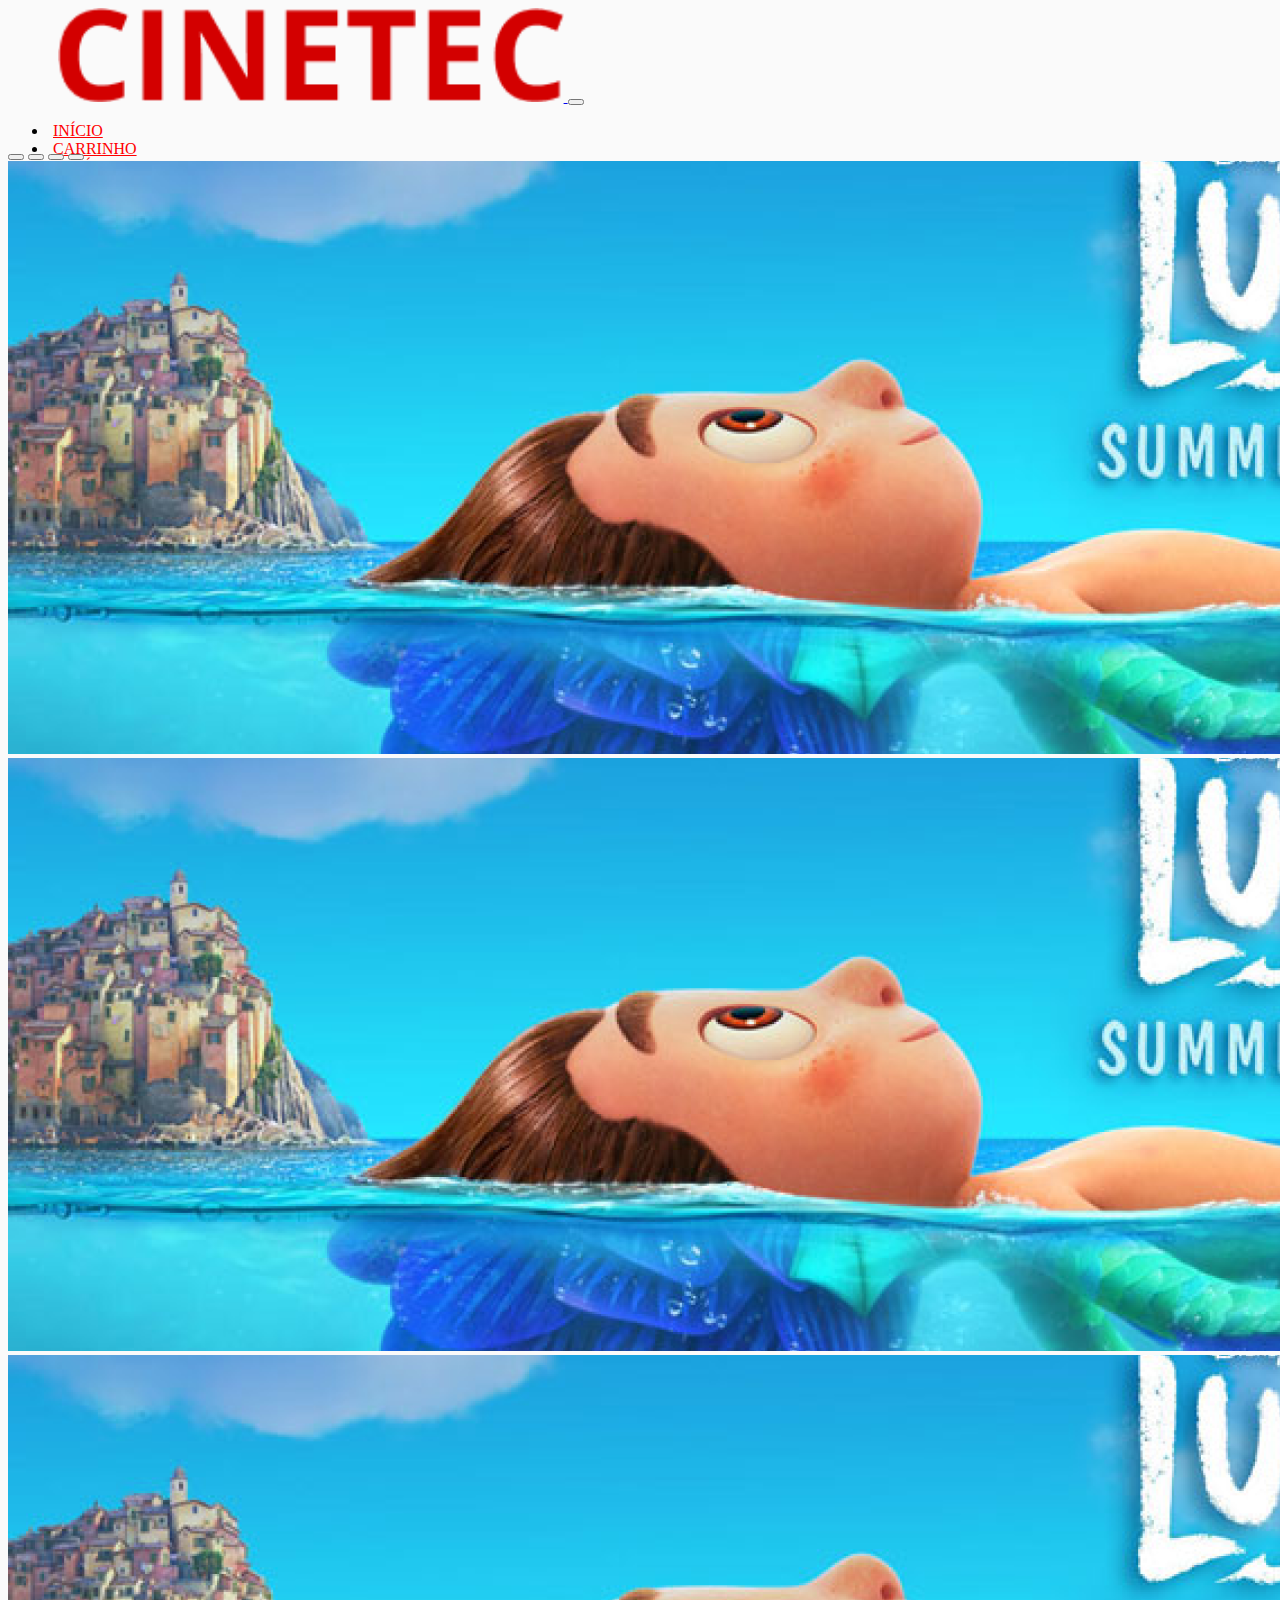
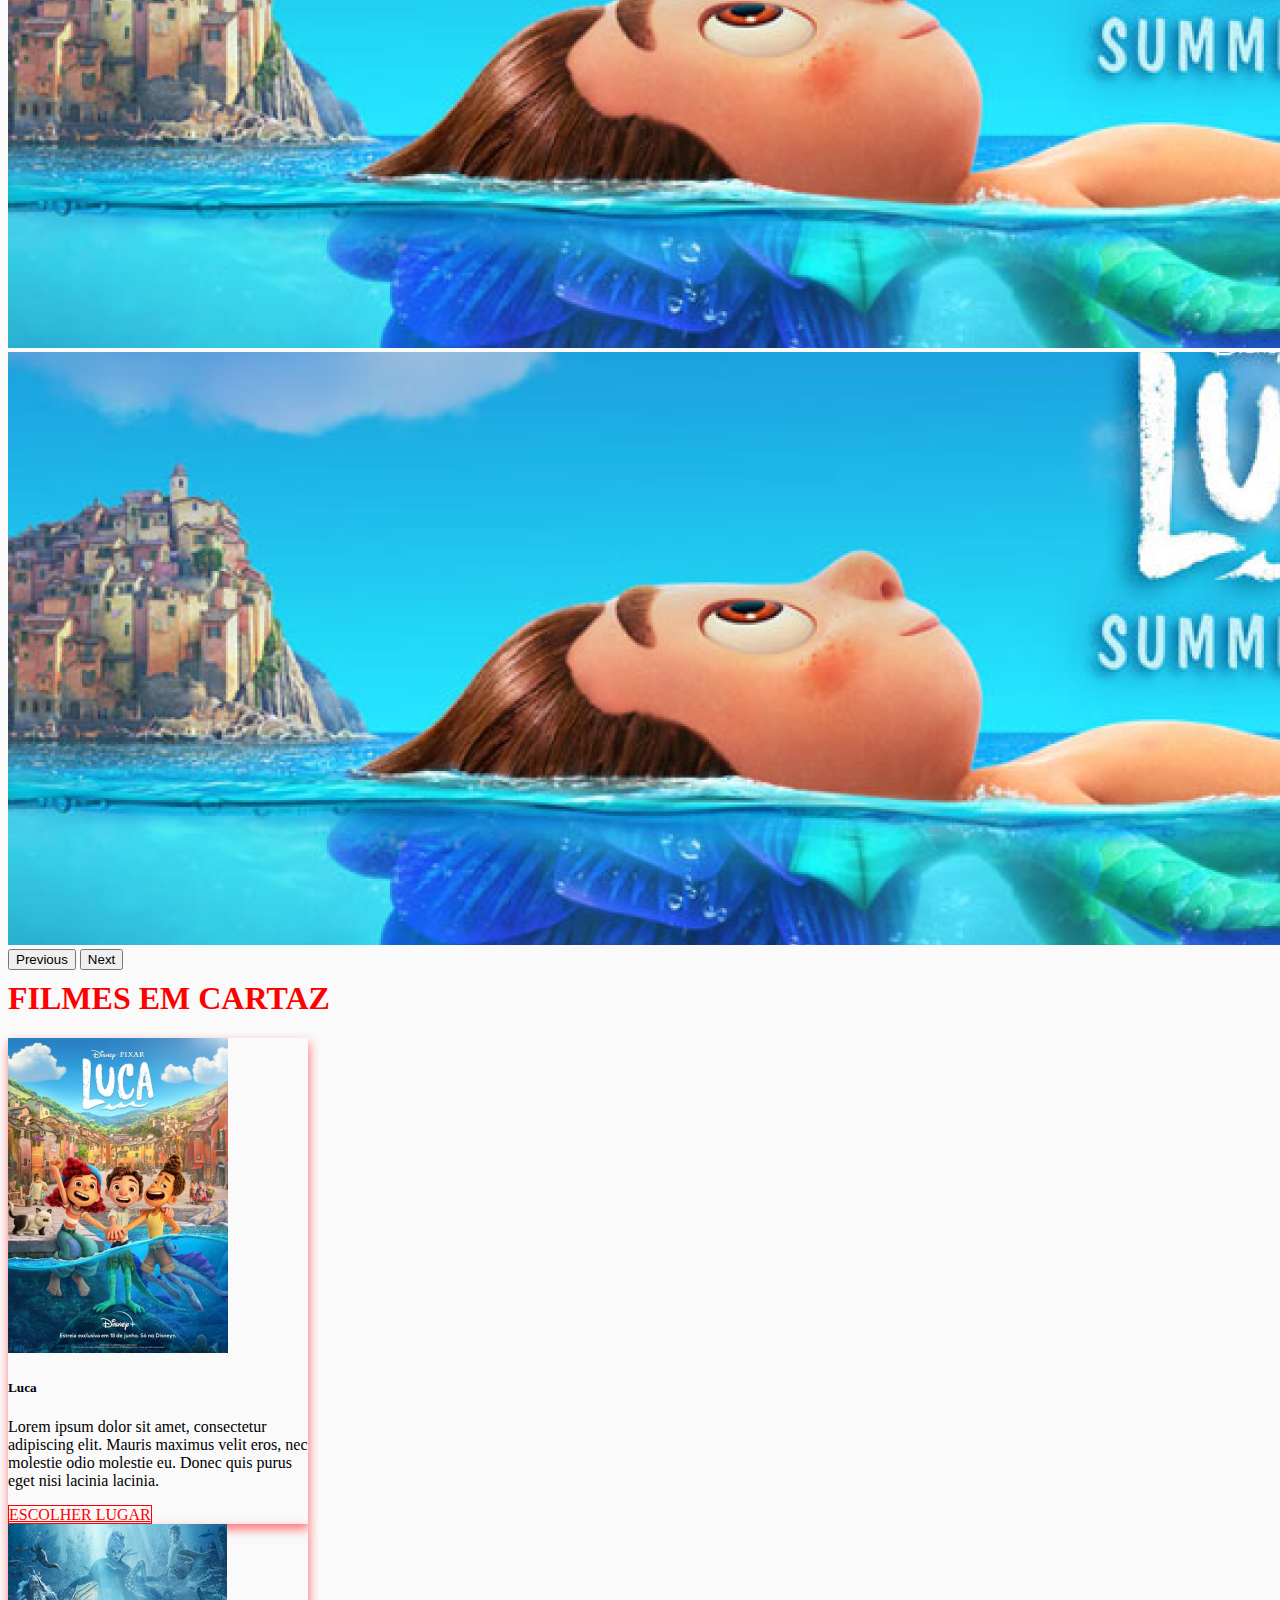
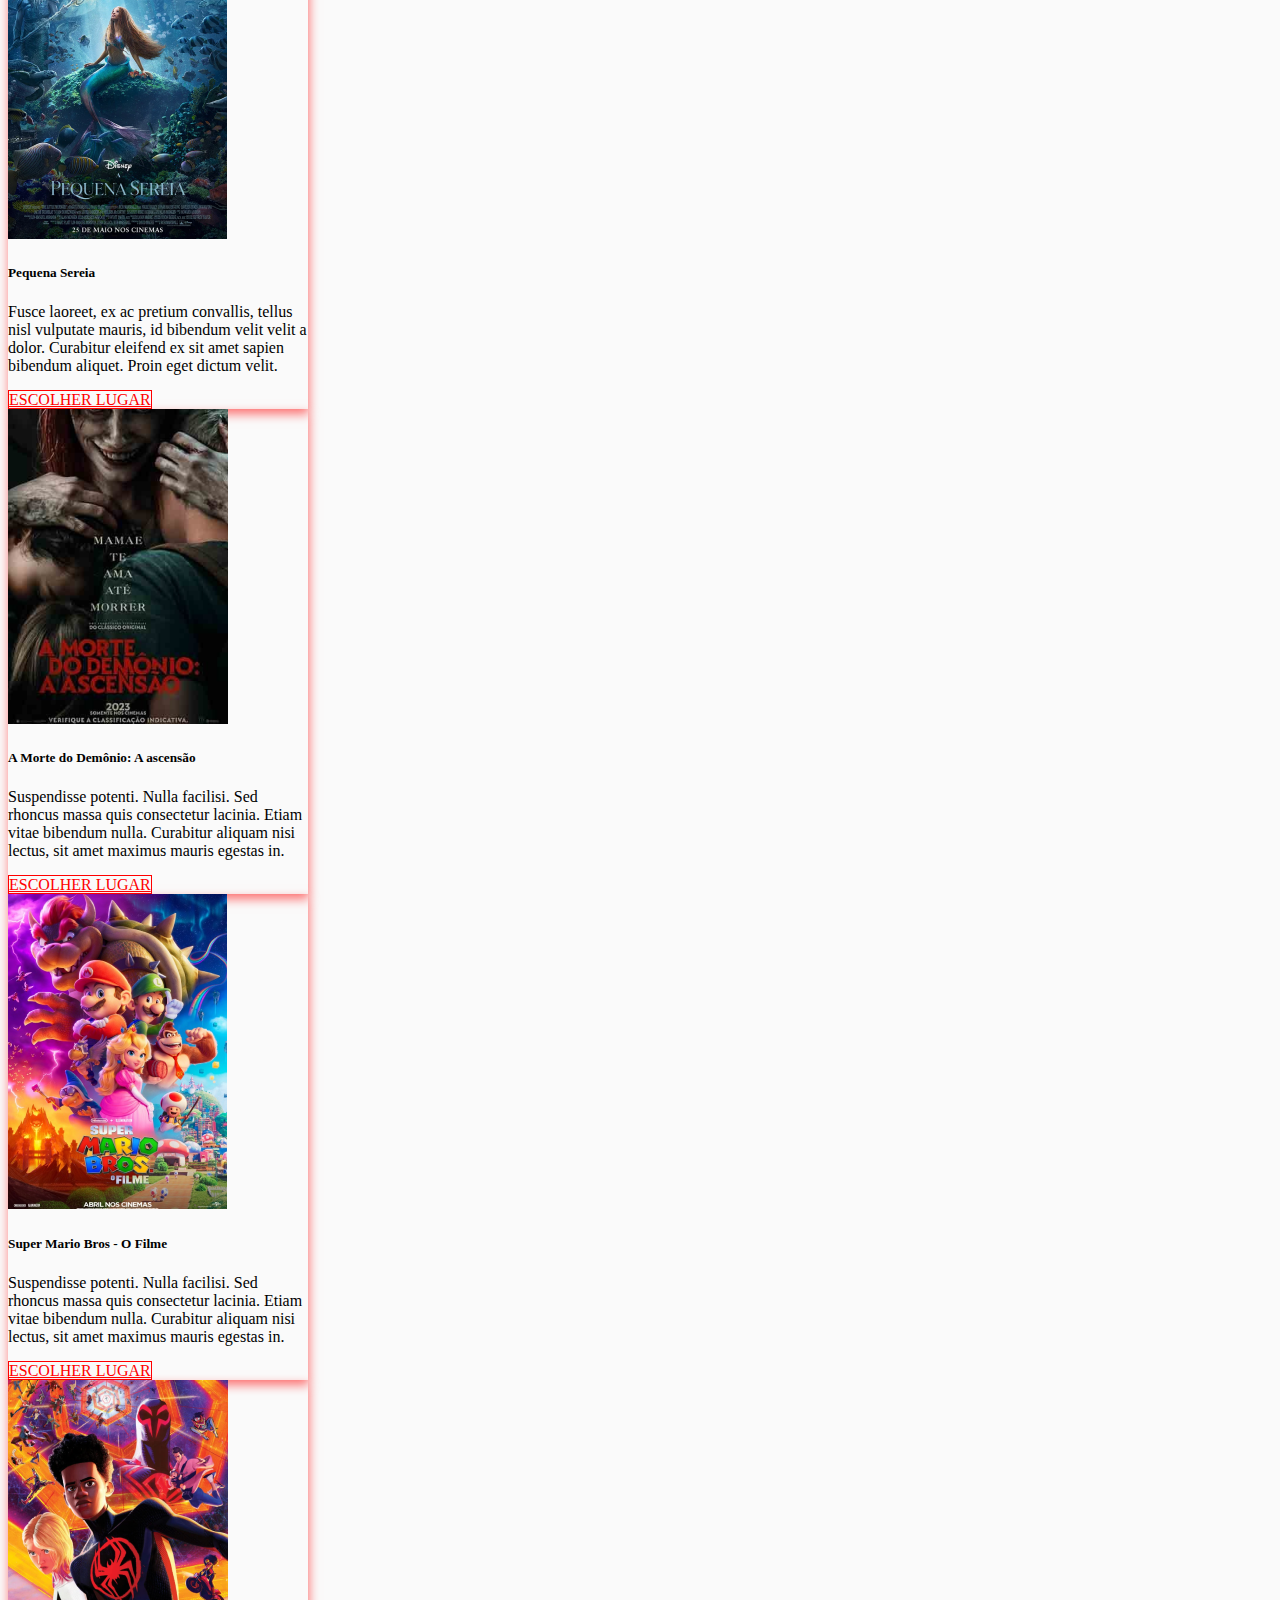
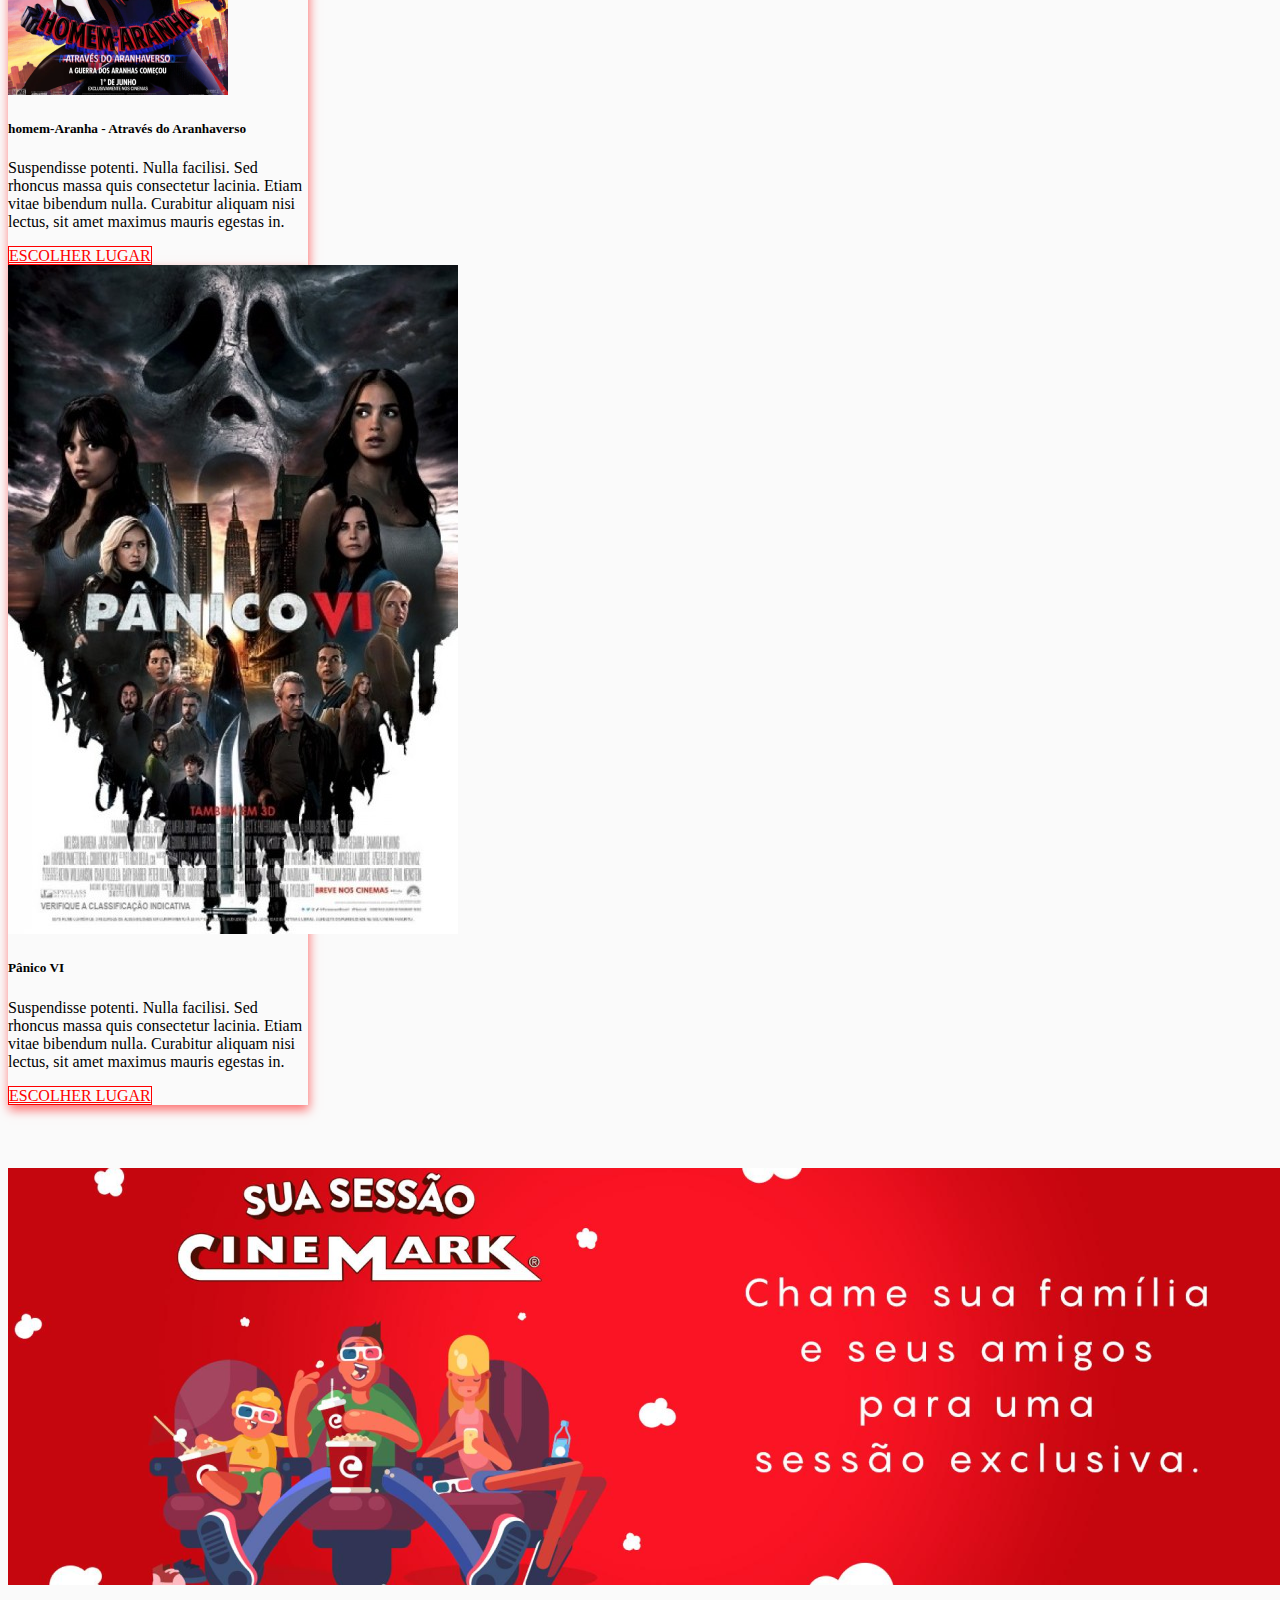
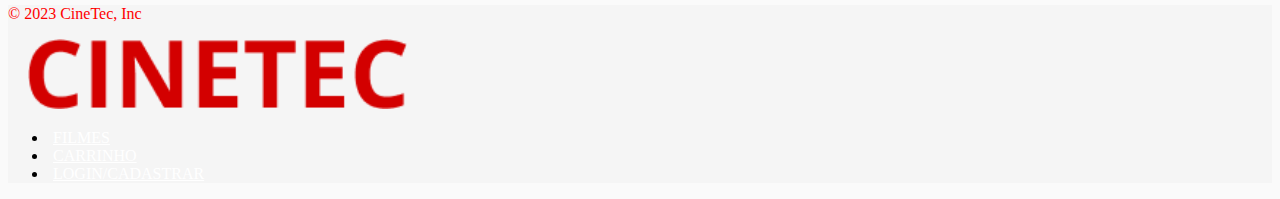
<file: Projeto Cinema/index.html>
<!DOCTYPE html>
  <html lang="pt-br">
  <head>
      <meta charset="UTF-8">
      <meta http-equiv="X-UA-Compatible" content="IE=edge">
      <meta name="viewport" content="width=device-width, initial-scale=1.0">
      <title>CineTec - Home</title>
      <link href="https://cdn.jsdelivr.net/npm/bootstrap@5.3.0-alpha1/dist/css/bootstrap.min.css" rel="stylesheet" integrity="sha384-GLhlTQ8iRABdZLl6O3oVMWSktQOp6b7In1Zl3/Jr59b6EGGoI1aFkw7cmDA6j6gD" crossorigin="anonymous">
      <link rel="stylesheet" href="./style/index.css">
      <link rel="stylesheet" href="https://fonts.googleapis.com/css2?family=Open+Sans:wght@400;700&display=swap">

      <link rel="icon" href="" type="image/x-icon">
  </head>
  <body>
      <header>   
          <nav class="navbar navbar-expand-lg navbar-dark" style="background-color: #FAFAFA;">
            <div class="container-fluid">
              <a class="navbar-brand" href="#">
                <img src="./img/CINETEC.png" alt="Logo" width="40%" height="40%" class="d-inline-block align-text-top me-2" style="margin-left: 50px;">
              </a>
              <button class="navbar-toggler" type="button" data-bs-toggle="collapse" data-bs-target="#navbarNav" aria-controls="navbarNav" aria-expanded="false" aria-label="Toggle navigation">
                <span class="navbar-toggler-icon"></span>
              </button>
              <div class="collapse navbar-collapse" id="navbarNav">
                <ul class="navbar-nav mx-auto ">
                  <li class="nav-item">
                    <a class="nav-link" href="./index.html">
                      <i class="bi bi-house-fill me-1"></i>
                      Início
                    </a>
                  </li>
                  <li class="nav-item">
                    <a class="nav-link" href="./carrinho.html">
                      <i class="bi bi-person-fill me-1"></i>
                      Carrinho
                    </a>
                  </li>
                  <li class="nav-item dropdown">
                      <a class="nav-link dropdown-toggle" href="#" role="button" data-bs-toggle="dropdown" aria-expanded="false">
                        catégorias 
                      </a>
                      <ul class="dropdown-menu">
                        <li><a class="dropdown-item" href="#">Ação</a></li>
                        <li><a class="dropdown-item" href="#">Aventura</a></li>
                        <li><hr class="dropdown-divider"></li>
                        <li><a class="dropdown-item" href="#">Outros</a></li>
                      </ul>
                    </li>
            
        
                </ul>
                <div class="d-flex">
                  <a class="btn btn-outline-light me-2" href="./cadastro.html">Login</a>
                </div>
                <div class="d-flex">
                  <a class="btn btn-outline-light me-2" href="./cadastro.html">Cadastrar</a>
                </div>
        
              </div>
            </div>
          </nav>
        </header>
        
  <main>
      <div class="container">
        <div id="carouselExampleIndicators" class="carousel slide mx-auto" style="max-width: 70vw">
          <div class="carousel-indicators">
            <button type="button" data-bs-target="#carouselExampleIndicators" data-bs-slide-to="0" class="active" aria-current="true" aria-label="Slide 1"></button>
            <button type="button" data-bs-target="#carouselExampleIndicators" data-bs-slide-to="1" aria-label="Slide 2"></button>
            <button type="button" data-bs-target="#carouselExampleIndicators" data-bs-slide-to="2" aria-label="Slide 3"></button>
            <button type="button" data-bs-target="#carouselExampleIndicators" data-bs-slide-to="3" aria-label="Slide 4"></button>
          </div>
          <div class="carousel-inner">
            <div class="carousel-item active">
              <img src="./img/img1.png" class="d-block w-100" alt="Filmes em Cartaz">
            </div>
            <div class="carousel-item">
              <img src="./img/img1.png" class="d-block w-100" alt="Filmes em Cartaz">
            </div>
            <div class="carousel-item">
              <img src="./img/img1.png" class="d-block w-100" alt="Filmes em Cartaz">
            </div>
            <div class="carousel-item">
              <img src="./img/img1.png" class="d-block w-100" alt="Filmes em Cartaz">
            </div>
          </div>
          <button class="carousel-control-prev" type="button" data-bs-target="#carouselExampleIndicators" data-bs-slide="prev">
            <span class="carousel-control-prev-icon" aria-hidden="true"></span>
            <span class="visually-hidden">Previous</span>
          </button>
          <button class="carousel-control-next" type="button" data-bs-target="#carouselExampleIndicators" data-bs-slide="next">
            <span class="carousel-control-next-icon" aria-hidden="true"></span>
            <span class="visually-hidden">Next</span>
          </button>
        </div>
      </div>
      <div class="container justify-content-center align-items-center">
          <h1 class="text-center mb-5" >Filmes em Cartaz</h1>
          <div class="row row-cols-1 row-cols-md-3 g-4">
            <div class="col">
              <div class="card h-100 card-sm position-relative top-50 start-50 translate-middle">
                <img src="./img/img5.png" class="card-img-top" alt="Filme 1">
                <div class="card-body">
                  <h5 class="card-title">Luca</h5>
                  <p class="card-text">Lorem ipsum dolor sit amet, consectetur adipiscing elit. Mauris maximus velit eros, nec molestie odio molestie eu. Donec quis purus eget nisi lacinia lacinia.</p>
                  <a href="./sessao.html?film=Luca" class="btn ">Escolher lugar</a>
                </div>
              </div>
            </div>
            <div class="col">
              <div class="card h-100 card-sm position-relative top-50 start-50 translate-middle">
                <img src="./img/img6.png" class="card-img-top" alt="Filme 2">
                <div class="card-body">
                  <h5 class="card-title">Pequena Sereia</h5>
                  <p class="card-text">Fusce laoreet, ex ac pretium convallis, tellus nisl vulputate mauris, id bibendum velit velit a dolor. Curabitur eleifend ex sit amet sapien bibendum aliquet. Proin eget dictum velit.</p>
                  <a href="./sessao.html" class="btn ">Escolher lugar</a>
                </div>
              </div>
            </div>
            <div class="col">
              <div class="card h-100 card-sm position-relative top-50 start-50 translate-middle">
                <img src="./img/img7.png" class="card-img-top" alt="Filme 3">
                <div class="card-body">
                  <h5 class="card-title">A Morte do Demônio: A ascensão</h5>
                  <p class="card-text">Suspendisse potenti. Nulla facilisi. Sed rhoncus massa quis consectetur lacinia. Etiam vitae bibendum nulla. Curabitur aliquam nisi lectus, sit amet maximus mauris egestas in.</p>
                  <a href="./sessao.html" class="btn ">Escolher lugar</a>
                </div>
              </div>
            </div>
            <div class="col">
              <div class="card h-100 card-sm position-relative top-50 start-50 translate-middle">
                <img src="./img/img8.png" class="card-img-top" alt="Filme 3">
                <div class="card-body">
                  <h5 class="card-title">Super Mario Bros - O Filme</h5>
                  <p class="card-text">Suspendisse potenti. Nulla facilisi. Sed rhoncus massa quis consectetur lacinia. Etiam vitae bibendum nulla. Curabitur aliquam nisi lectus, sit amet maximus mauris egestas in.</p>
                  <a href="./sessao.html" class="btn ">Escolher lugar</a>
                </div>
              </div>
            </div>
            <div class="col">
              <div class="card h-100 card-sm position-relative top-50 start-50 translate-middle">
                <img src="./img/img9.png" class="card-img-top" alt="Filme 3">
                <div class="card-body">
                  <h5 class="card-title">homem-Aranha - Através do Aranhaverso</h5>
                  <p class="card-text">Suspendisse potenti. Nulla facilisi. Sed rhoncus massa quis consectetur lacinia. Etiam vitae bibendum nulla. Curabitur aliquam nisi lectus, sit amet maximus mauris egestas in.</p>
                  <a href="./sessao.html" class="btn ">Escolher lugar</a>
                </div>
              </div>
            </div>
            <div class="col">
              <div class="card h-100 card-sm position-relative top-50 start-50 translate-middle">
                <img src="./img/img10.jpg" class="card-img-top" alt="Filme 3">
                <div class="card-body">
                  <h5 class="card-title">Pânico VI</h5>
                  <p class="card-text">Suspendisse potenti. Nulla facilisi. Sed rhoncus massa quis consectetur lacinia. Etiam vitae bibendum nulla. Curabitur aliquam nisi lectus, sit amet maximus mauris egestas in.</p>
                  <a href="./sessao.html" class="btn ">Escolher lugar</a>
                </div>
              </div>
            </div>
          </div>
        </div>
        
        <div class="carousel-inner slide mx-auto" style="max-width: 70vw; margin-top: 5%;">
          <div class="carousel-item active">
            <img src="./img/img10.png" class="d-block w-100" alt="Filmes em Cartaz">
          </div>
        </div>
          
      </main>
    

      <footer class="d-flex flex-wrap justify-content-between align-items-center py-3 my-4 border-top" style="background-color: #F5F5F5;">
          <p class="col-md-4 mb-0" style="color: #ff0000;">&copy; 2023 CineTec, Inc</p>
        
          <a href="#" class="col-md-4 d-flex align-items-center justify-content-center mb-3 mb-md-0 me-md-auto link-dark text-decoration-none">
            <img src="./img/CINETEC.png" alt="Logo" width="30%" style="margin-left: 20px;">
          </a>
        
          <ul class="nav col-md-4 justify-content-end">
            <li class="nav-item"><a href="./index.html" class="nav-link px-2" >Filmes</a></li>
            <li class="nav-item"><a href="./carrinho.html" class="nav-link px-2" >Carrinho</a></li>
            <li class="nav-item"><a href="./cadastro.html" class="nav-link px-2" >Login/Cadastrar</a></li>
          </ul>
        </footer>
      
  <script src="https://cdn.jsdelivr.net/npm/bootstrap@5.3.0-alpha1/dist/js/bootstrap.bundle.min.js" integrity="sha384-w76AqPfDkMBDXo30jS1Sgez6pr3x5MlQ1ZAGC+nuZB+EYdgRZgiwxhTBTkF7CXvN" crossorigin="anonymous"></script>
  </body>
  </html>
</file>
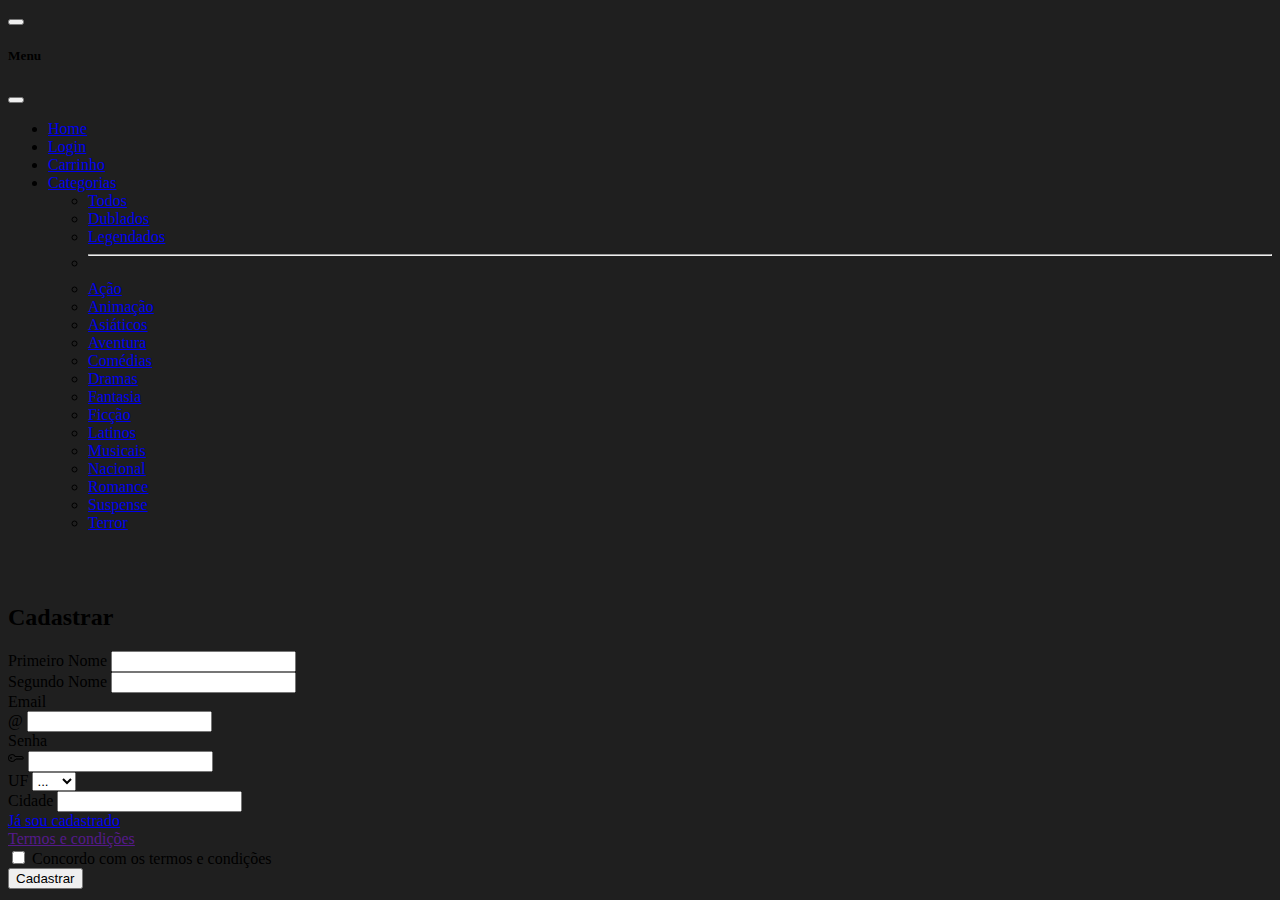
<file: Projeto Cinema/cadastro.html>
<!DOCTYPE html>
<html lang="pt-BR">
<head>
  <meta charset="UTF-8">
  <meta http-equiv="X-UA-Compatible" content="IE=edge">
  <meta name="viewport" content="width=device-width, initial-scale=1.0">
  <link href="https://cdn.jsdelivr.net/npm/bootstrap@5.3.0-alpha1/dist/css/bootstrap.min.css" rel="stylesheet" integrity="sha384-GLhlTQ8iRABdZLl6O3oVMWSktQOp6b7In1Zl3/Jr59b6EGGoI1aFkw7cmDA6j6gD" crossorigin="anonymous">
  <link rel="icon" href="" type="image/x-icon">
  <title>Home</title>
</head>
<body style="background-color: #1f1f1f;">
  <nav class="navbar navbar-dark bg-dark">
    <div class="container-fluid">
      <span class="navbar-brand">
        <button class="navbar-toggler" type="button" data-bs-toggle="offcanvas" data-bs-target="#offcanvasDarkNavbar" aria-controls="offcanvasDarkNavbar">
          <span class="navbar-toggler-icon"></span>
        </button>
      </span>
      <div class="offcanvas offcanvas-start text-bg-dark" tabindex="-1" id="offcanvasDarkNavbar" aria-labelledby="offcanvasDarkNavbarLabel">
        <div class="offcanvas-header">
          <h5 class="offcanvas-title" id="offcanvasDarkNavbarLabel">Menu</h5>
          <button type="button" class="btn-close btn-close-white" data-bs-dismiss="offcanvas" aria-label="Close"></button>
        </div>
        <div class="offcanvas-body">
          <ul class="navbar-nav justify-content-end flex-grow-1 pe-3">
            <li class="nav-item">
              <a class="nav-link active" aria-current="page" href="index.html">Home</a>
            </li>
            <li class="nav-item">
              <a class="nav-link" href="login.html">Login</a>
            </li>
            <li class="nav-item">
              <a class="nav-link" href="carrinho.html">
                Carrinho
              </a>
            </li>
            <li class="nav-item dropdown">
              <a class="nav-link dropdown-toggle" href="#" role="button" data-bs-toggle="dropdown" aria-expanded="false">
                Categorias
              </a>
              <ul class="dropdown-menu dropdown-menu-dark">
                <li><a class="dropdown-item" href="#">Todos</a></li>
                <li><a class="dropdown-item" href="#">Dublados</a></li>
                <li><a class="dropdown-item" href="#">Legendados</a></li>
                <li>
                  <hr class="dropdown-divider">
                </li>
                <li><a class="dropdown-item" href="#">Ação</a></li>
                <li><a class="dropdown-item" href="#">Animação</a></li>
                <li><a class="dropdown-item" href="#">Asiáticos</a></li>
                <li><a class="dropdown-item" href="#">Aventura</a></li>
                <li><a class="dropdown-item" href="#">Comédias</a></li>
                <li><a class="dropdown-item" href="#">Dramas</a></li>
                <li><a class="dropdown-item" href="#">Fantasia</a></li>
                <li><a class="dropdown-item" href="#">Ficção</a></li>
                <li><a class="dropdown-item" href="#">Latinos</a></li>
                <li><a class="dropdown-item" href="#">Musicais</a></li>
                <li><a class="dropdown-item" href="#">Nacional</a></li>
                <li><a class="dropdown-item" href="#">Romance</a></li>
                <li><a class="dropdown-item" href="#">Suspense</a></li>
                <li><a class="dropdown-item" href="#">Terror</a></li>
              </ul>
            </li>
          </ul>
        </div>
      </div>
    </div>
  </nav>
  <br>
  <br>
  <div class="container-xxl bg-dark text-bg-dark" style="width: 30rem;">
    <form class="p-3">
      <h2 class="p-1 mb-4 col-md-12 text-center">Cadastrar</h2>  
      <div class="row mb-1 g-3 justify-content-center">
        <div class="col-md-5">
          <label for="validationNome1" class="form-label">Primeiro Nome</label>
          <input type="text" class="form-control" id="validationNome1" value="" required>
        </div>
        <div class="col-md-5">
          <label for="validationNome2" class="form-label">Segundo Nome</label>
          <input type="text" class="form-control" id="validationNome2" value="" required>
        </div>
        <div class="col-md-5">
          <label for="validationEmail" class="form-label">Email</label>
          <div class="input-group">
            <span class="input-group-text" id="inputEmail">@</span>
            <input type="text" class="form-control" id="validationEmail" aria-describedby="inputEmail" required>
          </div>
        </div>
        <div class="col-md-5">
          <label for="validationDefaultSenha" class="form-label">Senha</label>
          <div class="input-group">
            <span class="input-group-text" id="inputSenha">
              <svg xmlns="http://www.w3.org/2000/svg" width="16" height="16" fill="currentColor" class="bi bi-key" viewBox="0 0 16 16">
                <path d="M0 8a4 4 0 0 1 7.465-2H14a.5.5 0 0 1 .354.146l1.5 1.5a.5.5 0 0 1 0 .708l-1.5 1.5a.5.5 0 0 1-.708 0L13 9.207l-.646.647a.5.5 0 0 1-.708 0L11 9.207l-.646.647a.5.5 0 0 1-.708 0L9 9.207l-.646.647A.5.5 0 0 1 8 10h-.535A4 4 0 0 1 0 8zm4-3a3 3 0 1 0 2.712 4.285A.5.5 0 0 1 7.163 9h.63l.853-.854a.5.5 0 0 1 .708 0l.646.647.646-.647a.5.5 0 0 1 .708 0l.646.647.646-.647a.5.5 0 0 1 .708 0l.646.647.793-.793-1-1h-6.63a.5.5 0 0 1-.451-.285A3 3 0 0 0 4 5z"/>
                <path d="M4 8a1 1 0 1 1-2 0 1 1 0 0 1 2 0z"/>
              </svg>
            </span>
            <input type="password" class="form-control" id="validationDefaultSenha" aria-describedby="inputSenha" required>
          </div>
        </div>
      </div>
      <div class="row mb-1 g-3 justify-content-center">
        <div class="col-md-2">
          <label for="validationEstado" class="form-label">UF</label>
          <select class="form-select" id="validationEstado" required>
            <option selected disabled>...</option>
            <option>AC</option>
            <option>AL</option>
            <option>AP</option>
            <option>AM</option>
            <option>BA</option>
            <option>CE</option>
            <option>DF</option>
            <option>ES</option>
            <option>GO</option>
            <option>MA</option>
            <option>MT</option>
            <option>MS</option>
            <option>MG</option>
            <option>PA</option>
            <option>PB</option>
            <option>PR</option>
            <option>PE</option>
            <option>PI</option>
            <option>RJ</option>
            <option>RN</option>
            <option>RS</option>
            <option>RO</option>
            <option>RR</option>
            <option>SC</option>
            <option>SP</option>
            <option>SE</option>
            <option>TO</option>
          </select>
        </div>
        <div class="col-md-8">
          <label for="validationCidade" class="form-label">Cidade</label>
          <input type="text" class="form-control" id="validationCidade" required>
        </div>  
      </div>
      <div class="row justify-content-center">
        <div class="col-10">
          <a href="login.html">Já sou cadastrado</a>
        </div>
        <div class="col-10">
          <a href="">Termos e condições</a>
        </div>
        <div class="col-10 my-2">
          <div class="form-check">
            <input class="form-check-input" type="checkbox" value="" id="invalidCheck2" required>
            <label class="form-check-label" for="invalidCheck2">
              Concordo com os termos e condições
            </label>
          </div>
        </div>
        <div class="col-10">
          <button class="btn btn-primary" type="submit">Cadastrar</button>
        </div>        
      </div>

    </form>
  </div>

  <script src="https://cdn.jsdelivr.net/npm/@popperjs/core@2.11.6/dist/umd/popper.min.js" integrity="sha384-oBqDVmMz9ATKxIep9tiCxS/Z9fNfEXiDAYTujMAeBAsjFuCZSmKbSSUnQlmh/jp3" crossorigin="anonymous"></script>
  <script src="https://cdn.jsdelivr.net/npm/bootstrap@5.3.0-alpha1/dist/js/bootstrap.min.js" integrity="sha384-mQ93GR66B00ZXjt0YO5KlohRA5SY2XofN4zfuZxLkoj1gXtW8ANNCe9d5Y3eG5eD" crossorigin="anonymous"></script>
</body>
</html>
</file>
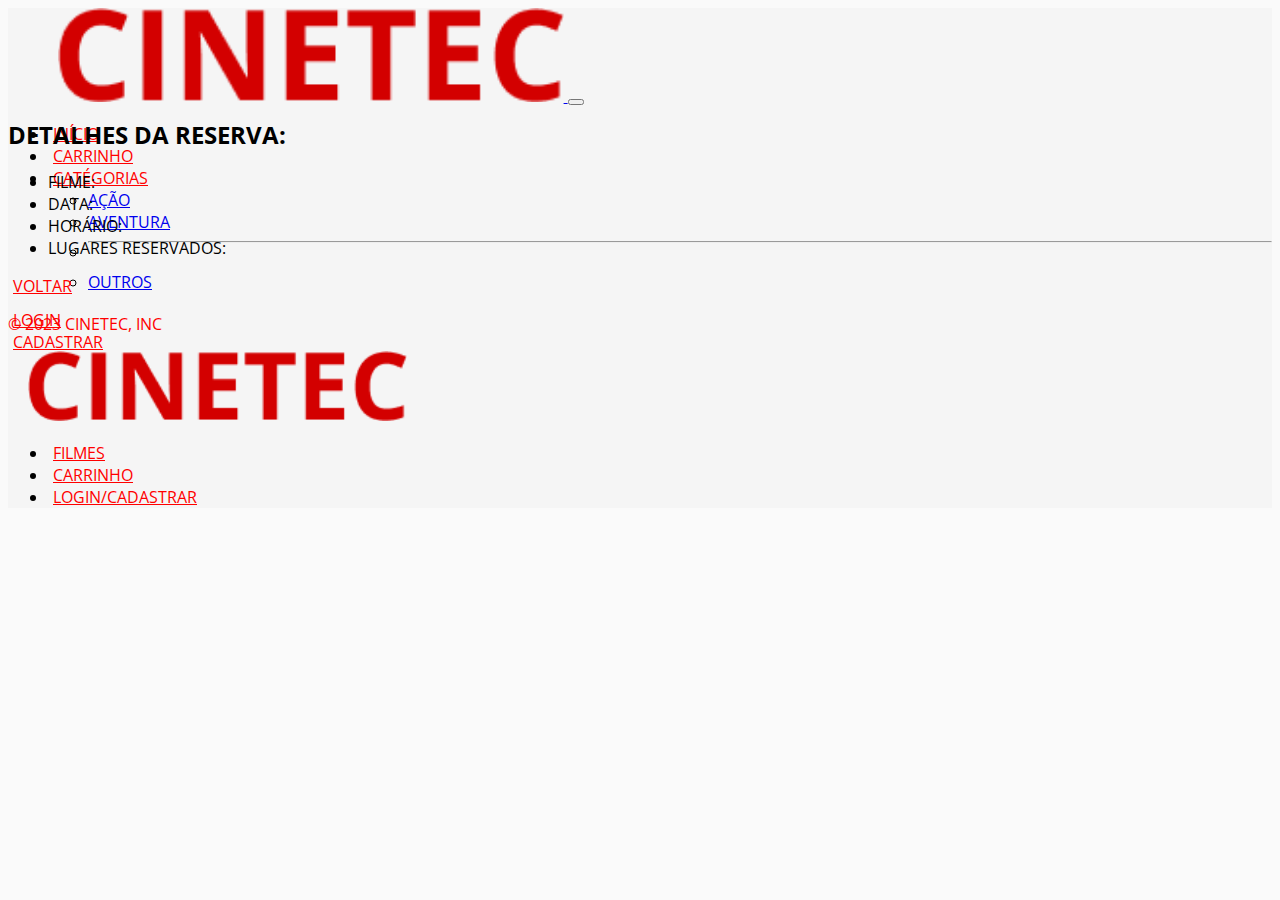
<file: Projeto Cinema/carrinho.html>
<!DOCTYPE html>
<html lang="en">

<head>
  <meta charset="UTF-8">
  <meta name="viewport" content="width=device-width, initial-scale=1.0">
  <link href="https://cdn.jsdelivr.net/npm/bootstrap@5.3.0-alpha1/dist/css/bootstrap.min.css" rel="stylesheet" integrity="sha384-GLhlTQ8iRABdZLl6O3oVMWSktQOp6b7In1Zl3/Jr59b6EGGoI1aFkw7cmDA6j6gD" crossorigin="anonymous">
  <link rel="stylesheet" href="https://fonts.googleapis.com/css2?family=Open+Sans:wght@400;700&display=swap">
  <link rel="stylesheet" href="./style/carrinho.css">
  <title>Carrinho</title>
</head>

<body>
  <header>   
    <nav class="navbar navbar-expand-lg navbar-dark" style="background-color: #f5f5f5;">
      <div class="container-fluid">
        <a class="navbar-brand" href="#">
          <img src="./img/CINETEC.png" alt="Logo" width="40%" height="40%" class="d-inline-block align-text-top me-2" style="margin-left: 50px;">
        </a>
        <button class="navbar-toggler" type="button" data-bs-toggle="collapse" data-bs-target="#navbarNav" aria-controls="navbarNav" aria-expanded="false" aria-label="Toggle navigation">
          <span class="navbar-toggler-icon"></span>
        </button>
        <div class="collapse navbar-collapse" id="navbarNav">
          <ul class="navbar-nav mx-auto ">
            <li class="nav-item">
              <a class="nav-link" href="./index.html">
                <i class="bi bi-house-fill me-1"></i>
                Início
              </a>
            </li>
            <li class="nav-item">
              <a class="nav-link" href="./carrinho.html">
                <i class="bi bi-person-fill me-1"></i>
                Carrinho
              </a>
            </li>
            <li class="nav-item dropdown">
                <a class="nav-link dropdown-toggle" href="#" role="button" data-bs-toggle="dropdown" aria-expanded="false">
                  catégorias 
                </a>
                <ul class="dropdown-menu">
                  <li><a class="dropdown-item" href="#">Ação</a></li>
                  <li><a class="dropdown-item" href="#">Aventura</a></li>
                  <li><hr class="dropdown-divider"></li>
                  <li><a class="dropdown-item" href="#">Outros</a></li>
                </ul>
              </li>
      
  
          </ul>
          <div class="d-flex">
            <a class="btn btn-outline-light me-2" href="./cadastro.html">Login</a>
          </div>
          <div class="d-flex">
            <a class="btn btn-outline-light me-2" href="./cadastro.html">Cadastrar</a>
          </div>
  
        </div>
      </div>
    </nav>
  </header>
  <main class="d-flex justify-content-center flex-column align-items-center">
    <h2>Detalhes da Reserva:</h2>
    <ul class="mb-3">
      <li>Filme: <span id="filmName"></span></li>
      <li>Data: <span id="date"></span></li>
      <li>Horário: <span id="time"></span></li>
      <li>Lugares Reservados: <span id="selectedSeats"></span></li>
    </ul>
  
    <a class="btn botao-voltar" href="./index.html">Voltar</a>
  </main>
  

  <footer class="d-flex flex-wrap justify-content-between align-items-center py-3 my-4 border-top" style="background-color: #f5f5f5;">
    <p class="col-md-4 mb-0" style="color: #Ff0000;">&copy; 2023 CineTec, Inc</p>
  
    <a href="#" class="col-md-4 d-flex align-items-center justify-content-center mb-3 mb-md-0 me-md-auto link-dark text-decoration-none">
      <img src="./img/CINETEC.png" alt="Logo" width="30%" style="margin-left: 20px;">
    </a>
  
    <ul class="nav col-md-4 justify-content-end">
      <li class="nav-item"><a href="./index.html" class="nav-link px-2" >Filmes</a></li>
      <li class="nav-item"><a href="./carrinho.html" class="nav-link px-2" >Carrinho</a></li>
      <li class="nav-item"><a href="./cadastro.html" class="nav-link px-2" >Login/Cadastrar</a></li>
    </ul>
  </footer>
  <script>
    const urlParams = new URLSearchParams(window.location.search);

    const filmName = urlParams.get('film');
    const date = urlParams.get('date');
    const time = urlParams.get('time');
    const seats = urlParams.get('seats').split(',');

    document.getElementById('filmName').textContent = filmName;
    document.getElementById('date').textContent = date;
    document.getElementById('time').textContent = time;
    document.getElementById('selectedSeats').textContent = seats.join(', ');
  </script>
</body>
<script src="https://cdn.jsdelivr.net/npm/bootstrap@5.3.0-alpha1/dist/js/bootstrap.bundle.min.js" integrity="sha384-w76AqPfDkMBDXo30jS1Sgez6pr3x5MlQ1ZAGC+nuZB+EYdgRZgiwxhTBTkF7CXvN" crossorigin="anonymous"></script>

</html>
</file>
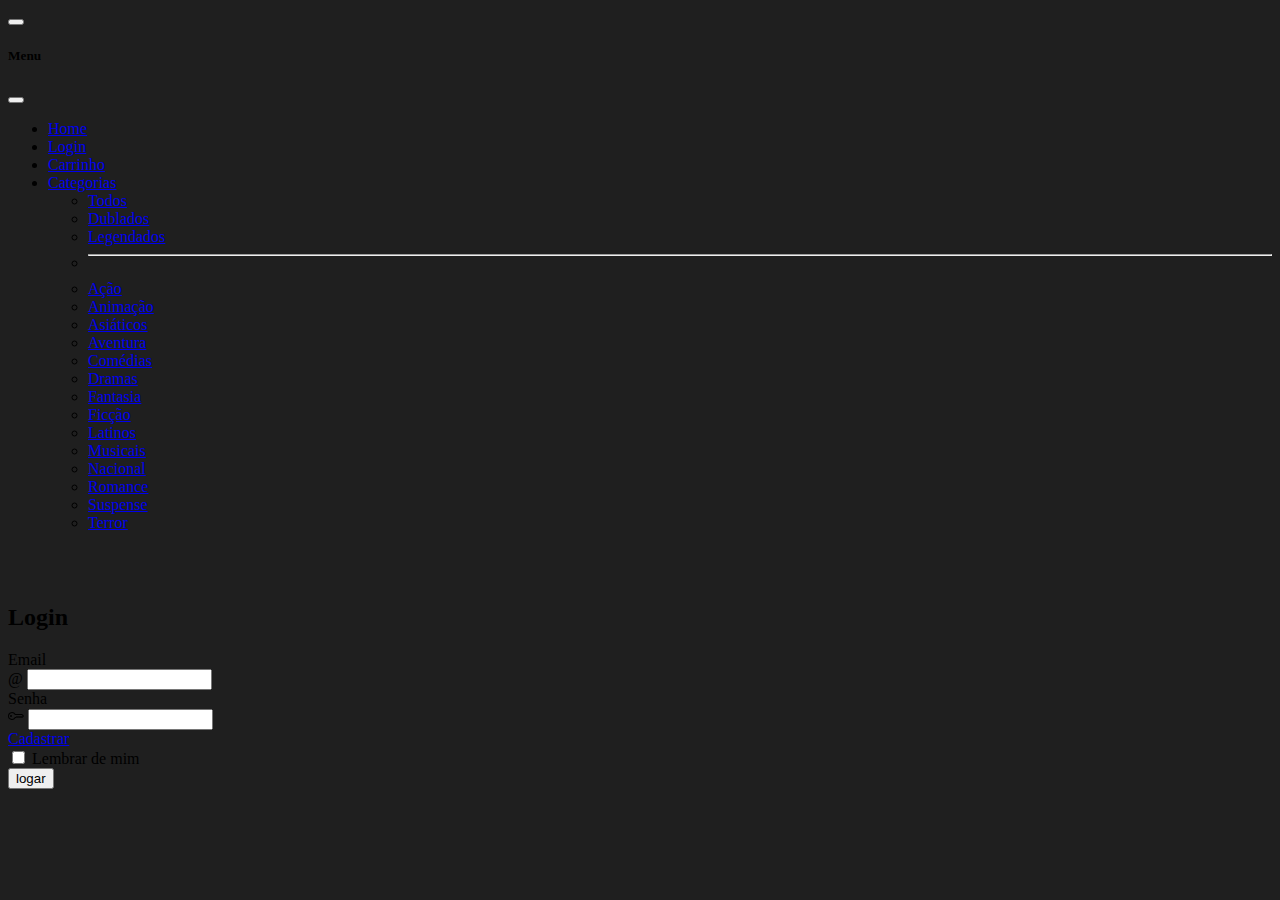
<file: Projeto Cinema/login.html>
<!DOCTYPE html>
<html lang="pt-BR">
<head>
  <meta charset="UTF-8">
  <meta http-equiv="X-UA-Compatible" content="IE=edge">
  <meta name="viewport" content="width=device-width, initial-scale=1.0">
  <link href="https://cdn.jsdelivr.net/npm/bootstrap@5.3.0-alpha1/dist/css/bootstrap.min.css" rel="stylesheet" integrity="sha384-GLhlTQ8iRABdZLl6O3oVMWSktQOp6b7In1Zl3/Jr59b6EGGoI1aFkw7cmDA6j6gD" crossorigin="anonymous">
  <link rel="icon" href="" type="image/x-icon">
  <title>Home</title>
</head>
<body style="background-color: #1f1f1f;">
  <nav class="navbar navbar-dark bg-dark">
    <div class="container-fluid">
      <span class="navbar-brand">
        <button class="navbar-toggler" type="button" data-bs-toggle="offcanvas" data-bs-target="#offcanvasDarkNavbar" aria-controls="offcanvasDarkNavbar">
          <span class="navbar-toggler-icon"></span>
        </button>
      </span>
      <div class="offcanvas offcanvas-start text-bg-dark" tabindex="-1" id="offcanvasDarkNavbar" aria-labelledby="offcanvasDarkNavbarLabel">
        <div class="offcanvas-header">
          <h5 class="offcanvas-title" id="offcanvasDarkNavbarLabel">Menu</h5>
          <button type="button" class="btn-close btn-close-white" data-bs-dismiss="offcanvas" aria-label="Close"></button>
        </div>
        <div class="offcanvas-body">
          <ul class="navbar-nav justify-content-end flex-grow-1 pe-3">
            <li class="nav-item">
              <a class="nav-link active" aria-current="page" href="index.html">Home</a>
            </li>
            <li class="nav-item">
              <a class="nav-link" href="#">Login</a>
            </li>
            <li class="nav-item">
              <a class="nav-link" href="carrinho.html">
                Carrinho
              </a>
            </li>
            <li class="nav-item dropdown">
              <a class="nav-link dropdown-toggle" href="#" role="button" data-bs-toggle="dropdown" aria-expanded="false">
                Categorias
              </a>
              <ul class="dropdown-menu dropdown-menu-dark">
                <li><a class="dropdown-item" href="#">Todos</a></li>
                <li><a class="dropdown-item" href="#">Dublados</a></li>
                <li><a class="dropdown-item" href="#">Legendados</a></li>
                <li>
                  <hr class="dropdown-divider">
                </li>
                <li><a class="dropdown-item" href="#">Ação</a></li>
                <li><a class="dropdown-item" href="#">Animação</a></li>
                <li><a class="dropdown-item" href="#">Asiáticos</a></li>
                <li><a class="dropdown-item" href="#">Aventura</a></li>
                <li><a class="dropdown-item" href="#">Comédias</a></li>
                <li><a class="dropdown-item" href="#">Dramas</a></li>
                <li><a class="dropdown-item" href="#">Fantasia</a></li>
                <li><a class="dropdown-item" href="#">Ficção</a></li>
                <li><a class="dropdown-item" href="#">Latinos</a></li>
                <li><a class="dropdown-item" href="#">Musicais</a></li>
                <li><a class="dropdown-item" href="#">Nacional</a></li>
                <li><a class="dropdown-item" href="#">Romance</a></li>
                <li><a class="dropdown-item" href="#">Suspense</a></li>
                <li><a class="dropdown-item" href="#">Terror</a></li>
              </ul>
            </li>
          </ul>
        </div>
      </div>
    </div>
  </nav>
  <br>
  <br>
  <div class="container bg-dark text-bg-dark" style="width: 25rem;">
    <form class="row g-3 p-3 justify-content-center">
      <h2 class="p-1 col-md-12 text-center">Login</h2>
      <div class="col-md-10">
        <label for="validationDefaultEmail" class="form-label">Email</label>
        <div class="input-group">
          <span class="input-group-text" id="inputEmail">@</span>
          <input type="text" class="form-control" id="validationDefaultEmail"  aria-describedby="inputEmail" required>
        </div>
      </div>
      <div class="col-md-10">
        <label for="validationDefaultSenha" class="form-label">Senha</label>
        <div class="input-group">
          <span class="input-group-text" id="inputSenha">
            <svg xmlns="http://www.w3.org/2000/svg" width="16" height="16" fill="currentColor" class="bi bi-key" viewBox="0 0 16 16">
              <path d="M0 8a4 4 0 0 1 7.465-2H14a.5.5 0 0 1 .354.146l1.5 1.5a.5.5 0 0 1 0 .708l-1.5 1.5a.5.5 0 0 1-.708 0L13 9.207l-.646.647a.5.5 0 0 1-.708 0L11 9.207l-.646.647a.5.5 0 0 1-.708 0L9 9.207l-.646.647A.5.5 0 0 1 8 10h-.535A4 4 0 0 1 0 8zm4-3a3 3 0 1 0 2.712 4.285A.5.5 0 0 1 7.163 9h.63l.853-.854a.5.5 0 0 1 .708 0l.646.647.646-.647a.5.5 0 0 1 .708 0l.646.647.646-.647a.5.5 0 0 1 .708 0l.646.647.793-.793-1-1h-6.63a.5.5 0 0 1-.451-.285A3 3 0 0 0 4 5z"/>
              <path d="M4 8a1 1 0 1 1-2 0 1 1 0 0 1 2 0z"/>
            </svg>
          </span>
          <input type="password" class="form-control" id="validationDefaultSenha"  aria-describedby="inputSenha" required>
        </div>
      </div>
      <div class="col-10  mb-2">
        <a href="cadastro.html">Cadastrar</a>
      </div>
      <div class="col-10">
        <div class="form-check">
          <input class="form-check-input" type="checkbox" value="" id="invalidCheck2" required>
          <label class="form-check-label" for="invalidCheck2">
            Lembrar de mim
          </label>
        </div>
      </div>
      <div class="col-10 d-grid gap-2 d-md-flex justify-content-md-end">
        <button class="btn btn-primary px-3" type="submit">logar</button>
      </div>
    </form>
  </div>

  <script src="https://cdn.jsdelivr.net/npm/@popperjs/core@2.11.6/dist/umd/popper.min.js" integrity="sha384-oBqDVmMz9ATKxIep9tiCxS/Z9fNfEXiDAYTujMAeBAsjFuCZSmKbSSUnQlmh/jp3" crossorigin="anonymous"></script>
  <script src="https://cdn.jsdelivr.net/npm/bootstrap@5.3.0-alpha1/dist/js/bootstrap.min.js" integrity="sha384-mQ93GR66B00ZXjt0YO5KlohRA5SY2XofN4zfuZxLkoj1gXtW8ANNCe9d5Y3eG5eD" crossorigin="anonymous"></script>
</body>
</html>
</file>
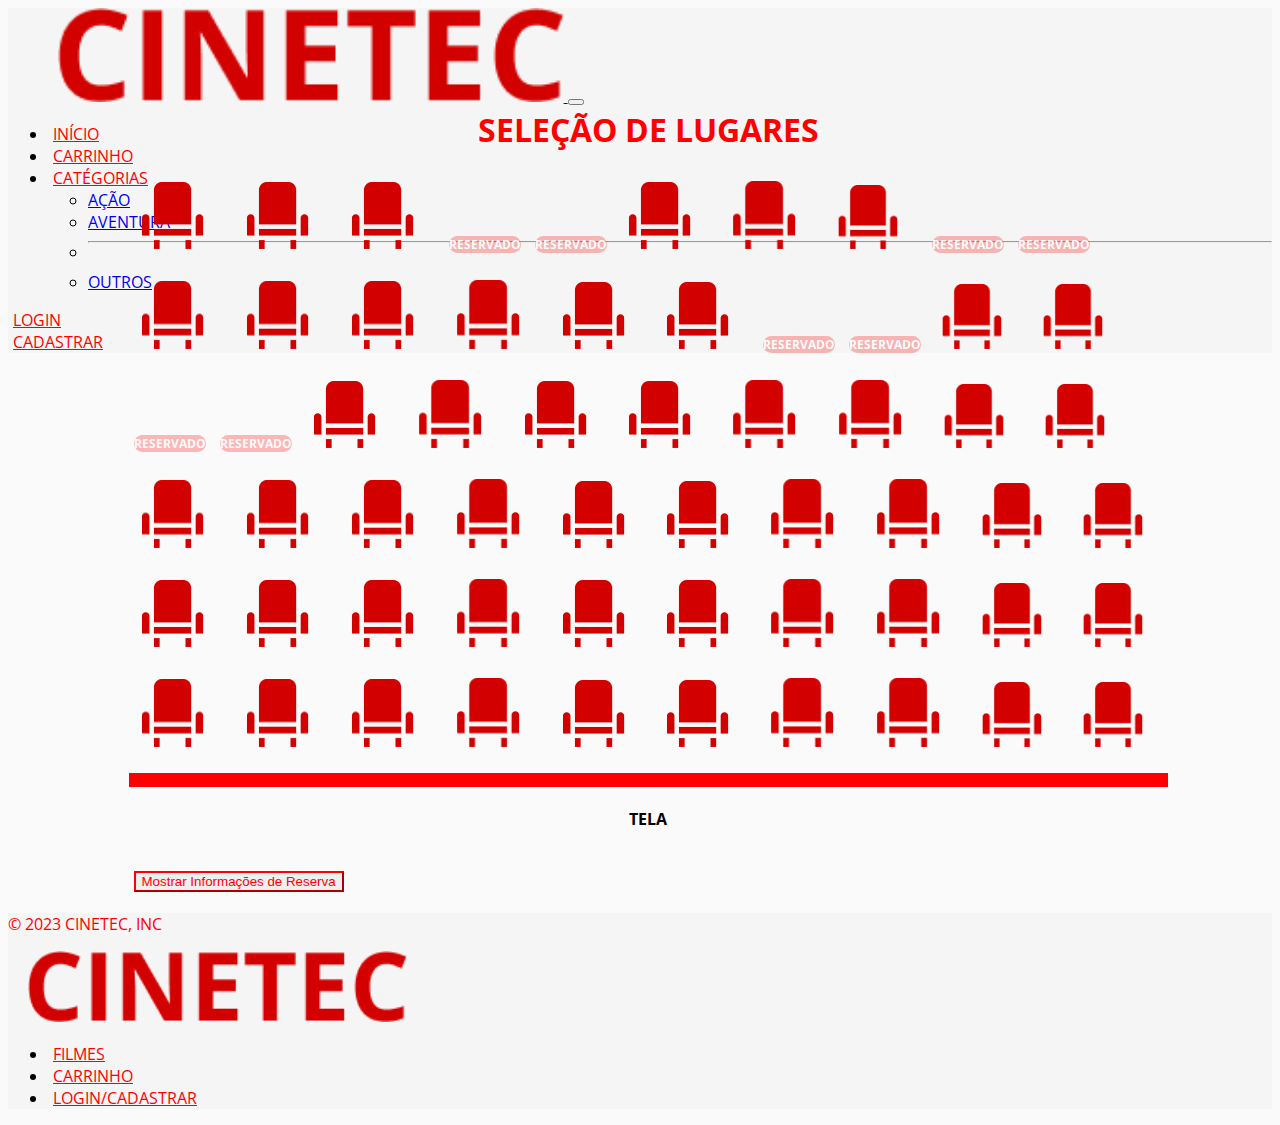
<file: Projeto Cinema/sessao.html>
<!DOCTYPE html>
<html lang="pt-BR">

<head>
  <meta charset="UTF-8">
  <meta name="viewport" content="width=device-width, initial-scale=1.0">
  <link href="https://cdn.jsdelivr.net/npm/bootstrap@5.3.0-alpha1/dist/css/bootstrap.min.css" rel="stylesheet" integrity="sha384-GLhlTQ8iRABdZLl6O3oVMWSktQOp6b7In1Zl3/Jr59b6EGGoI1aFkw7cmDA6j6gD" crossorigin="anonymous">
  <link rel="stylesheet" href="./style/sessao.css">
  <link rel="stylesheet" href="https://fonts.googleapis.com/css2?family=Open+Sans:wght@400;700&display=swap">

  <title>Seleção de Lugares</title>

</head>

<body>
    <header>   
        <nav class="navbar navbar-expand-lg navbar-dark" style="background-color: #f5f5f5;">
          <div class="container-fluid">
            <a class="navbar-brand" href="#">
              <img src="./img/CINETEC.png" alt="Logo" width="40%" height="40%" class="d-inline-block align-text-top me-2" style="margin-left: 50px;">
            </a>
            <button class="navbar-toggler" type="button" data-bs-toggle="collapse" data-bs-target="#navbarNav" aria-controls="navbarNav" aria-expanded="false" aria-label="Toggle navigation">
              <span class="navbar-toggler-icon"></span>
            </button>
            <div class="collapse navbar-collapse" id="navbarNav">
              <ul class="navbar-nav mx-auto ">
                <li class="nav-item">
                  <a class="nav-link" href="./index.html">
                    <i class="bi bi-house-fill me-1"></i>
                    Início
                  </a>
                </li>
                <li class="nav-item">
                  <a class="nav-link" href="./carrinho.html">
                    <i class="bi bi-person-fill me-1"></i>
                    Carrinho
                  </a>
                </li>
                <li class="nav-item dropdown">
                    <a class="nav-link dropdown-toggle" href="#" role="button" data-bs-toggle="dropdown" aria-expanded="false">
                      catégorias 
                    </a>
                    <ul class="dropdown-menu">
                      <li><a class="dropdown-item" href="#">Ação</a></li>
                      <li><a class="dropdown-item" href="#">Aventura</a></li>
                      <li><hr class="dropdown-divider"></li>
                      <li><a class="dropdown-item" href="#">Outros</a></li>
                    </ul>
                  </li>
          
      
              </ul>
              <div class="d-flex">
                <a class="btn btn-outline-light  me-2" href="./cadastro.html">Login</a>
              </div>
              <div class="d-flex">
                <a class="btn btn-outline-light me-2" href="./cadastro.html">Cadastrar</a>
              </div>
      
            </div>
          </div>
        </nav>
      </header>
      <main>
    <div class="container">
        <h1>Seleção de Lugares</h1>
        <div class="row">
          <div class="col-md-12">
            
            <div class="seats">
              <div class="row">
                <div class="col-md-1"></div>
                <div class="col-md-10">
                  <div class="row">
                    <div class="col-md-1 seat">
                      <a href="#">
                        <img src="./img/cadeira.png" alt="Assento">A-1
                      </a>
                    </div>
                    <div class="col-md-1 seat">
                      <a href="#">
                        <img src="./img/cadeira.png" alt="Assento">B-1
                      </a>
                    </div>
                    <div class="col-md-1 seat">
                      <a href="#">
                        <img src="./img/cadeira.png" alt="Assento">C-1
                      </a>
                    </div>
                    <div class="col-md-1 seat unavailable">Reservado</div>
                    <div class="col-md-1 seat unavailable">Reservado</div>
                    <div class="col-md-1 seat">
                      <a href="#">
                        <img src="./img/cadeira.png" alt="Assento">F-1
                      </a>
                    </div>
                    <div class="col-md-1 seat">
                      <a href="#">
                        <img src="./img/cadeira.png" alt="Assento">G-1
                      </a>
                    </div>
                    <div class="col-md-1 seat">
                      <a href="#">
                        <img src="./img/cadeira.png" alt="Assento">I-1
                      </a>
                    </div>
                    <div class="col-md-1 seat unavailable">Reservado</div>
                    <div class="col-md-1 seat unavailable">Reservado</div>
                  </div>
                </div>
              </div>
            </div>
            <div class="seats">
              <div class="row">
                <div class="col-md-1"></div>
                <div class="col-md-10">
                  <div class="row">
                    <div class="col-md-1 seat">
                      <a href="#">
                        <img src="./img/cadeira.png" alt="Assento">A-2
                      </a>
                    </div>
                    <div class="col-md-1 seat">
                      <a href="#">
                        <img src="./img/cadeira.png" alt="Assento">B-2
                      </a>
                    </div>
                    <div class="col-md-1 seat">
                      <a href="#">
                        <img src="./img/cadeira.png" alt="Assento">C-2
                      </a>
                    </div>
                    <div class="col-md-1 seat">
                      <a href="#">
                        <img src="./img/cadeira.png" alt="Assento">D-2
                      </a>
                    </div>
                    <div class="col-md-1 seat">
                      <a href="#">
                        <img src="./img/cadeira.png" alt="Assento">E-2
                      </a>
                    </div>
                    <div class="col-md-1 seat">
                      <a href="#">
                        <img src="./img/cadeira.png" alt="Assento">F-2
                      </a>
                    </div>
                    <div class="col-md-1 seat unavailable">Reservado</div>
                    <div class="col-md-1 seat unavailable">Reservado</div>
                    <div class="col-md-1 seat">
                      <a href="#">
                        <img src="./img/cadeira.png" alt="Assento">I-2
                      </a>
                    </div>
                    <div class="col-md-1 seat">
                      <a href="#">
                        <img src="./img/cadeira.png" alt="Assento">J-2
                      </a>
                    </div>
                  </div>
                </div>
              </div>
            </div>
            <div class="seats">
              <div class="row">
                <div class="col-md-1"></div>
                <div class="col-md-10">
                  <div class="row">
                    <div class="col-md-1 seat unavailable">Reservado</div>
                    <div class="col-md-1 seat unavailable">Reservado</div>
                    <div class="col-md-1 seat">
                      <a href="#">
                        <img src="./img/cadeira.png" alt="Assento">C-3
                      </a>
                    </div>
                    <div class="col-md-1 seat">
                      <a href="#">
                        <img src="./img/cadeira.png" alt="Assento">D-3
                      </a>
                    </div>
                    <div class="col-md-1 seat">
                      <a href="#">
                        <img src="./img/cadeira.png" alt="Assento">E-3
                      </a>
                    </div>
                    <div class="col-md-1 seat">
                      <a href="#">
                        <img src="./img/cadeira.png" alt="Assento">F-3
                      </a>
                    </div>
                    <div class="col-md-1 seat">
                      <a href="#">
                        <img src="./img/cadeira.png" alt="Assento">G-3
                      </a>
                    </div>
                    <div class="col-md-1 seat">
                      <a href="#">
                        <img src="./img/cadeira.png" alt="Assento">H-3
                      </a>
                    </div>
                    <div class="col-md-1 seat">
                      <a href="#">
                        <img src="./img/cadeira.png" alt="Assento">I-3
                      </a>
                    </div>
                    <div class="col-md-1 seat">
                      <a href="#">
                        <img src="./img/cadeira.png" alt="Assento">J-3
                      </a>
                    </div>
                  </div>
                </div>
              </div>
            </div>
            <div class="seats">
              <div class="row">
                <div class="col-md-1"></div>
                <div class="col-md-10">
                  <div class="row">
                    <div class="col-md-1 seat">
                      <a href="#">
                        <img src="./img/cadeira.png" alt="Assento">A-4
                      </a>
                    </div>
                    <div class="col-md-1 seat">
                      <a href="#">
                        <img src="./img/cadeira.png" alt="Assento">B-4
                      </a>
                    </div>
                    <div class="col-md-1 seat">
                      <a href="#">
                        <img src="./img/cadeira.png" alt="Assento">C-4
                      </a>
                    </div>
                    <div class="col-md-1 seat">
                      <a href="#">
                        <img src="./img/cadeira.png" alt="Assento">D-4
                      </a>
                    </div>
                    <div class="col-md-1 seat">
                      <a href="#">
                        <img src="./img/cadeira.png" alt="Assento">E-4
                      </a>
                    </div>
                    <div class="col-md-1 seat">
                      <a href="#">
                        <img src="./img/cadeira.png" alt="Assento">F-4
                      </a>
                    </div>
                    <div class="col-md-1 seat">
                      <a href="#">
                        <img src="./img/cadeira.png" alt="Assento">G-4
                      </a>
                    </div>
                    <div class="col-md-1 seat">
                      <a href="#">
                        <img src="./img/cadeira.png" alt="Assento">H-4
                      </a>
                    </div>
                    <div class="col-md-1 seat">
                      <a href="#">
                        <img src="./img/cadeira.png" alt="Assento">I-4
                      </a>
                    </div>
                    <div class="col-md-1 seat">
                      <a href="#">
                        <img src="./img/cadeira.png" alt="Assento">J-4
                      </a>
                    </div>
                  </div>
                </div>
              </div>
            </div>
            <div class="seats">
              <div class="row">
                <div class="col-md-1"></div>
                <div class="col-md-10">
                  <div class="row">
                    <div class="col-md-1 seat">
                      <a href="#">
                        <img src="./img/cadeira.png" alt="Assento">A-5
                      </a>
                    </div>
                    <div class="col-md-1 seat">
                      <a href="#">
                        <img src="./img/cadeira.png" alt="Assento">B-5
                      </a>
                    </div>
                    <div class="col-md-1 seat">
                      <a href="#">
                        <img src="./img/cadeira.png" alt="Assento">C-5
                      </a>
                    </div>
                    <div class="col-md-1 seat">
                      <a href="#">
                        <img src="./img/cadeira.png" alt="Assento">D-5
                      </a>
                    </div>
                    <div class="col-md-1 seat">
                      <a href="#">
                        <img src="./img/cadeira.png" alt="Assento">E-5
                      </a>
                    </div>
                    <div class="col-md-1 seat">
                      <a href="#">
                        <img src="./img/cadeira.png" alt="Assento">F-5
                      </a>
                    </div>
                    <div class="col-md-1 seat">
                      <a href="#">
                        <img src="./img/cadeira.png" alt="Assento">G-5
                      </a>
                    </div>
                    <div class="col-md-1 seat">
                      <a href="#">
                        <img src="./img/cadeira.png" alt="Assento">H-5
                      </a>
                    </div>
                    <div class="col-md-1 seat">
                      <a href="#">
                        <img src="./img/cadeira.png" alt="Assento">I-5
                      </a>
                    </div>
                    <div class="col-md-1 seat">
                      <a href="#">
                        <img src="./img/cadeira.png" alt="Assento">J-5
                      </a>
                    </div>
                  </div>
                </div>
              </div>
            </div>
            <div class="seats">
              <div class="row">
                <div class="col-md-1"></div>
                <div class="col-md-10">
                  <div class="row">
                    <div class="col-md-1 seat">
                      <a href="#">
                        <img src="./img/cadeira.png" alt="Assento">A-6
                      </a>
                    </div>
                    <div class="col-md-1 seat">
                      <a href="#">
                        <img src="./img/cadeira.png" alt="Assento">B-6
                      </a>
                    </div>
                    <div class="col-md-1 seat">
                      <a href="#">
                        <img src="./img/cadeira.png" alt="Assento">C-6
                      </a>
                    </div>
                    <div class="col-md-1 seat">
                      <a href="#">
                        <img src="./img/cadeira.png" alt="Assento">D-6
                      </a>
                    </div>
                    <div class="col-md-1 seat">
                      <a href="#">
                        <img src="./img/cadeira.png" alt="Assento">E-6
                      </a>
                    </div>
                    <div class="col-md-1 seat">
                      <a href="#">
                        <img src="./img/cadeira.png" alt="Assento">F-6
                      </a>
                    </div>
                    <div class="col-md-1 seat">
                      <a href="#">
                        <img src="./img/cadeira.png" alt="Assento">G-6
                      </a>
                    </div>
                    <div class="col-md-1 seat">
                      <a href="#">
                        <img src="./img/cadeira.png" alt="Assento">H-6
                      </a>
                    </div>
                    <div class="col-md-1 seat">
                      <a href="#">
                        <img src="./img/cadeira.png" alt="Assento">I-6
                      </a>
                    </div>
                    <div class="col-md-1 seat">
                      <a href="#">
                        <img src="./img/cadeira.png" alt="Assento">J-6
                      </a>
                    </div>
                  </div>
                  <div class="retangulo"></div>                  
                  <div class="screen">
                    <h4>Tela</h4>
                  </div>
                </div>
              </div>
            </div>
            </div>
            <div class="col-md-4">
              <div class="booking-info" style="display: none;">
                <h3>Informações de Reserva</h3>
                <ul class="list-group">
                  <li class="list-group-item">Filme: Nome do Filme</li>
                  <li class="list-group-item">Data: DD/MM/AAAA</li>
                  <li class="list-group-item">Horário: HH:MM</li>
                  <li class="list-group-item">Lugares selecionados: <span id="selected-seats">-</span></li>
                </ul>
                <button class="btn botoes mt-3" onclick="confirmBooking()">Confirmar Reserva</button>
              </div>
              <div class="booking-buttons">
                <button class="btn botoes mt-3" onclick="showBookingInfo()">Mostrar Informações de Reserva</button>
                <button class="btn botoes mt-3" style="display: none;" onclick="hideBookingInfo()">Mostrar Menos</button>
              </div>
            </div>
          </div>
        </div>
      
        <script>
          const seats = document.querySelectorAll('.seat');
          const selectedSeats = new Set();
      
          function bookSeat() {
            const selectedSeat = document.querySelector('.seat.selected');
            if (selectedSeat) {
              selectedSeat.classList.remove('selected');
              document.getElementById('selected-seat').textContent = '-';
              alert('Lugar reservado com sucesso!');
            } else {
              alert('Selecione um lugar para reservar.');
            }
          }
      
          seats.forEach(seat => {
            seat.addEventListener('click', () => {
              if (!seat.classList.contains('unavailable')) {
                seat.classList.toggle('selected');
                const seatNumber = seat.innerText;
                if (selectedSeats.has(seatNumber)) {
                  selectedSeats.delete(seatNumber);
                } else {
                  selectedSeats.add(seatNumber);
                }
                document.getElementById('selected-seats').textContent = selectedSeats.size > 0 ? [...selectedSeats].join(', ') : '-';
              }
            });
          });
      
          document.addEventListener('DOMContentLoaded', function() {
            document.querySelector('.booking-info').style.display = 'none';
          });
      
          function showBookingInfo() {
            document.querySelector('.booking-info').style.display = 'block';
            document.querySelector('.booking-buttons button:first-child').style.display = 'none';
            document.querySelector('.booking-buttons button:last-child').style.display = 'block';
          }
      
          function hideBookingInfo() {
            document.querySelector('.booking-info').style.display = 'none';
            document.querySelector('.booking-buttons button:first-child').style.display = 'block';
            document.querySelector('.booking-buttons button:last-child').style.display = 'none';
          }
      
          function confirmBooking() {
            if (selectedSeats.size > 0) {
              const filmName = 'Nome do Filme'; 
              const date = 'DD/MM/AAAA'; 
              const time = 'HH:MM'; 
      
              const url = 'carrinho.html' + '?seats=' + [...selectedSeats].join(',') + '&film=' + filmName + '&date=' + date + '&time=' + time;
      
              alert('Reserva confirmada! Redirecionando para o carrinho em alguns segundos...');
      
              setTimeout(function() {
                window.location.href = url;
              }, 1000);
            } else {
              alert('Por favor, selecione pelo menos um lugar antes de confirmar a reserva.');
            }
          }
        </script>
 
<footer class="d-flex flex-wrap justify-content-between align-items-center py-3 my-4 border-top" style="background-color: #f5f5f5;">
    <p class="col-md-4 mb-0" style="color: #Ff0000;">&copy; 2023 CineTec, Inc</p>
  
    <a href="#" class="col-md-4 d-flex align-items-center justify-content-center mb-3 mb-md-0 me-md-auto link-dark text-decoration-none">
      <img src="./img/CINETEC.png" alt="Logo" width="30%" style="margin-left: 20px;">
    </a>
  
    <ul class="nav col-md-4 justify-content-end">
      <li class="nav-item"><a href="./index.html" class="nav-link px-2" >Filmes</a></li>
      <li class="nav-item"><a href="./carrinho.html" class="nav-link px-2" >Carrinho</a></li>
      <li class="nav-item"><a href="./cadastro.html" class="nav-link px-2" >Login/Cadastrar</a></li>
    </ul>
  </footer>
<script src="https://cdn.jsdelivr.net/npm/bootstrap@5.3.0-alpha1/dist/js/bootstrap.bundle.min.js" integrity="sha384-w76AqPfDkMBDXo30jS1Sgez6pr3x5MlQ1ZAGC+nuZB+EYdgRZgiwxhTBTkF7CXvN" crossorigin="anonymous"></script>
</body>

</html>
</file>
<file: Projeto Cinema/style/index.css>
.nav-link,.btn-outline-light {
    text-transform: uppercase;
}
.nav-link {
    color: #FF0000;
    border-radius: 10px;
    margin: 5px;
}
.nav-link:hover {
    color: #FFFFFF;
  border-color: #FF0000;
  background-color: #FF0000;
  border-radius: 10px;
}
.btn-outline-light {
  color: #FF0000;
  border-color: #FF0000;
}
.btn-outline-light:hover {
  color: #FFFFFF;
  border-color: #FF0000;
  background-color: #FF0000;
}
.text-center{
    text-transform: uppercase;
    color:#FF0000;
    margin-top: 10px;
}
.card{
  color: #000;
  background-color: none;
  border: none;
  box-shadow: rgba(255, 0, 0, 0.55) 1px 5px 10px ;
}
.btn{
  color: #FF0000;  
  background-color: transparent;
  text-transform: uppercase; 
  border: solid 1px #FF0000;
}
.btn:hover{
  background-color: #FF0000; 
  box-shadow: none;
}
.card-sm {
max-width: 300px;
}
.col-md-9{
  width: 30vw;
}
.col-md-4 .text-light{
  text-decoration: none;
  text-transform: uppercase;
}
.col-md-4 .text-light:hover{
  color: #FF0000;
  border:solid 1px #FF0000;
  border-radius: 35px;
}
footer .nav-link{
    color: #FFFFFF;
    border-radius: 5px;
}
footer .nav-link:hover{
    color: #FFFFFF;
    border-radius: 5px;
    border: solid 1px #FF0000;
}
body{
  background-color: #FAFAFA;
}
header{
  height: 15vh;
}
main{
  height: auto;
}
footer{
  height: auto;
}
</file>
<file: Projeto Cinema/style/carrinho.css>
body{ 
    font-family: 'Open Sans', sans-serif;
    text-transform: uppercase;
}

.nav-link,.btn-outline-light {
    text-transform: uppercase;
}
.nav-link{
    color: #ff0000;
    border-radius: 10px;
    margin: 5px;
}
.nav-link:hover {
    color: #FFFFFF;
  border-color: #FF0000;
  background-color: #FF0000;
  border-radius: 10px;
}
.btn-outline-light{
  color: #FF0000;
  border-color: #FF0000;
  margin: 5px;
}
.btn-outline-light:hover {
  color: #FFFFFF;
  border-color: #FF0000;
  background-color: #FF0000;
}
main .botao-voltar{
    color: #FF0000;
  border-color: #FF0000;
  margin: 5px;
}
main .botao-voltar:hover{
    color: #FFFFFF;
    border-color: #FF0000;
    background-color: #FF0000;
}
footer .nav-link{
    color: #FF0000;
    border-radius: 5px;
}
footer .nav-link:hover{
    color: #FFFFFF;
    border-radius: 5px;
    border: solid 1px #FF0000;
}
body{
  background-color: #FAFAFA;
  font-family: 'Open Sans', sans-serif;
  text-transform: uppercase;
}
header{
  height: 10vh;
}
main{
  height: auto;
  align-items: center;
  justify-content: center;
}
footer{
  height: auto;
}
</file>
<file: Projeto Cinema/style/sessao.css>
.nav-link,.btn-outline-light {
    text-transform: uppercase;
}
.nav-link{
    color: #ff0000;
    border-radius: 10px;
    margin: 5px;
}
.nav-link:hover {
    color: #FFFFFF;
  border-color: #FF0000;
  background-color: #FF0000;
  border-radius: 10px;
}
.btn-outline-light {
  color: #FF0000;
  border-color: #FF0000;
  margin: 5px;
}
.btn-outline-light:hover {
  color: #FFFFFF;
  border-color: #FF0000;
  background-color: #FF0000;
}
.botoes {
  color: #FF0000;
  border-color: #FF0000;
  margin: 5px;
}
.botoes:hover {
  color: #FFFFFF;
  border-color: #FF0000;
  background-color: #FF0000;
}
.col-md-9{
    width: 30vw; 
  }
  .col-md-4 .text-light{
    text-decoration: none;
  }
  .col-md-4 .text-light:hover{
    color: #FF0000;
    border:solid 1px #FF0000;
    border-radius: 35px;
  }
  footer .nav-link{
      color: #FF0000;
      border-radius: 5px;
  }
  footer .nav-link:hover{
      color: #FFFFFF;
      border-radius: 5px;
      border: solid 1px #FF0000;
  }
  body{
    background-color: #FAFAFA;
    font-family: 'Open Sans', sans-serif;
    text-transform: uppercase;
  }
  header{
    height: 10vh;
  }
  main{
    height: auto;
    align-items: center;
    justify-content: center;
  }
  footer{
    height: auto;
  }

 .col-md-1 img{
  width: 80%;
  align-items: center;
 }
 .col-md-1.seat a{
    color: transparent;
    text-decoration: none;
 }
 .col-md-1.seat.unavailable{
  color: #FAFAFA;
  border-radius: 50px;
 }
  .seat {
    margin: 5px;
    display: inline-flex;
    align-items: center;
    justify-content: center;
    cursor: pointer;
    font-weight: bold;
    font-size: 12px;
  }

  .seat.selected {
    background-color: #ff000045;
    border-radius: 25px;
    height: 50px;
  }

  .seat.unavailable {
    background-color: #ff000045;
    cursor: not-allowed;
  }

.container h1{
  margin-bottom: 25px;
  margin-top: 10px;
  color: #FF0000;
}
.container{
  width: 100vw;
  height: auto;
  display: flex;
  flex-direction: column;
  align-items: center;
}

.retangulo{ 
  border: 7px solid  #FF0000;
}
  .screen{
    align-items: center;
    justify-content: center;
    display: flex;
    margin-bottom: 15px;
  }
</file>
